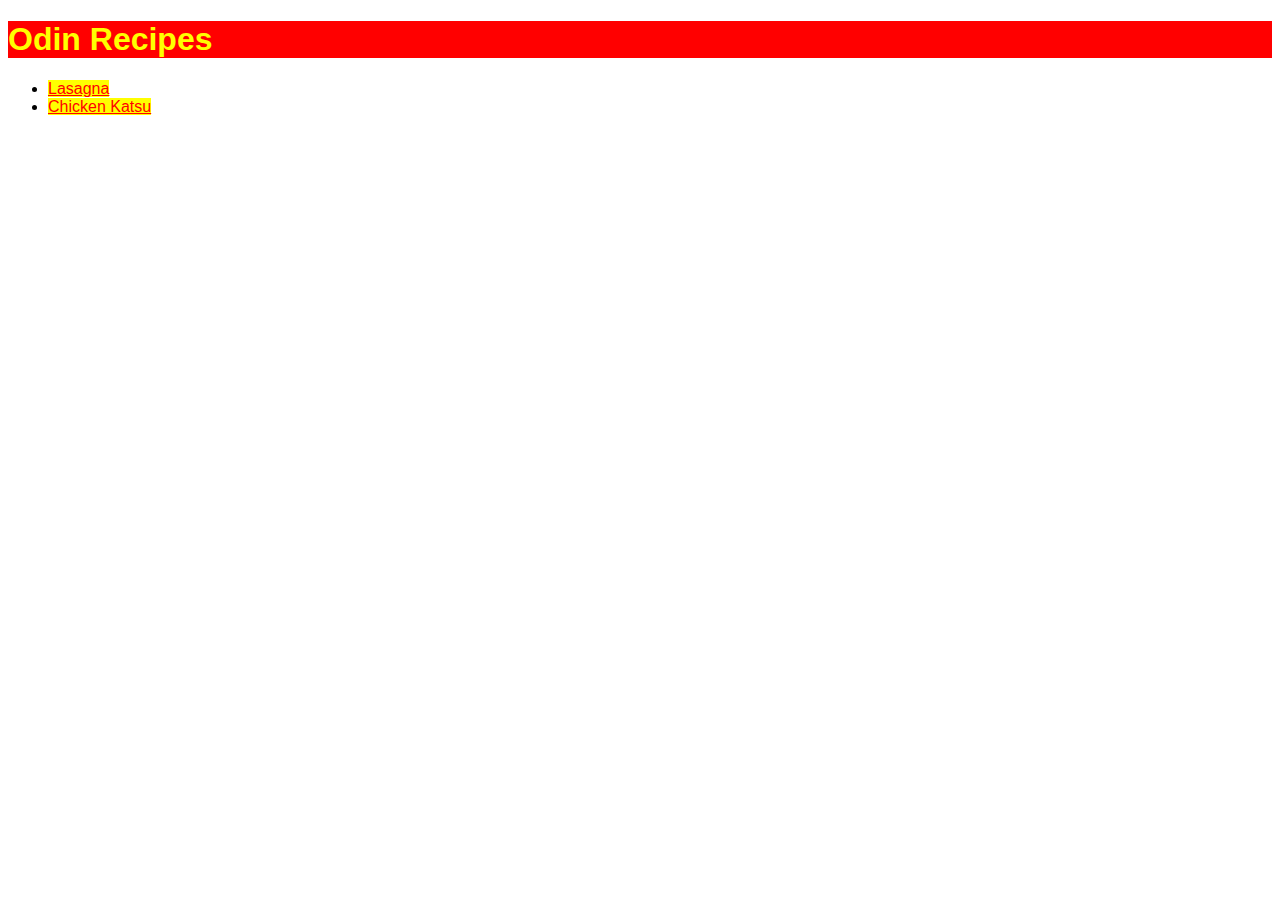
<file: index.html>
<!DOCTYPE html>

<html lang="en">

    <head>
        <meta charset="UTF-8">
        <title>Odin Recipe Site</title>
        <link rel="stylesheet" href="style.css">
    </head>

    <body>
        <h1>Odin Recipes</h1>
        <ul>
            <li><a class="recipe" href="./recipes/lasagna.html">Lasagna</a></li>
            <li><a class="recipe" href="./recipes/chickenkatsu.html">Chicken Katsu</a></li>
        </ul>
    </body>

</html>
</file>
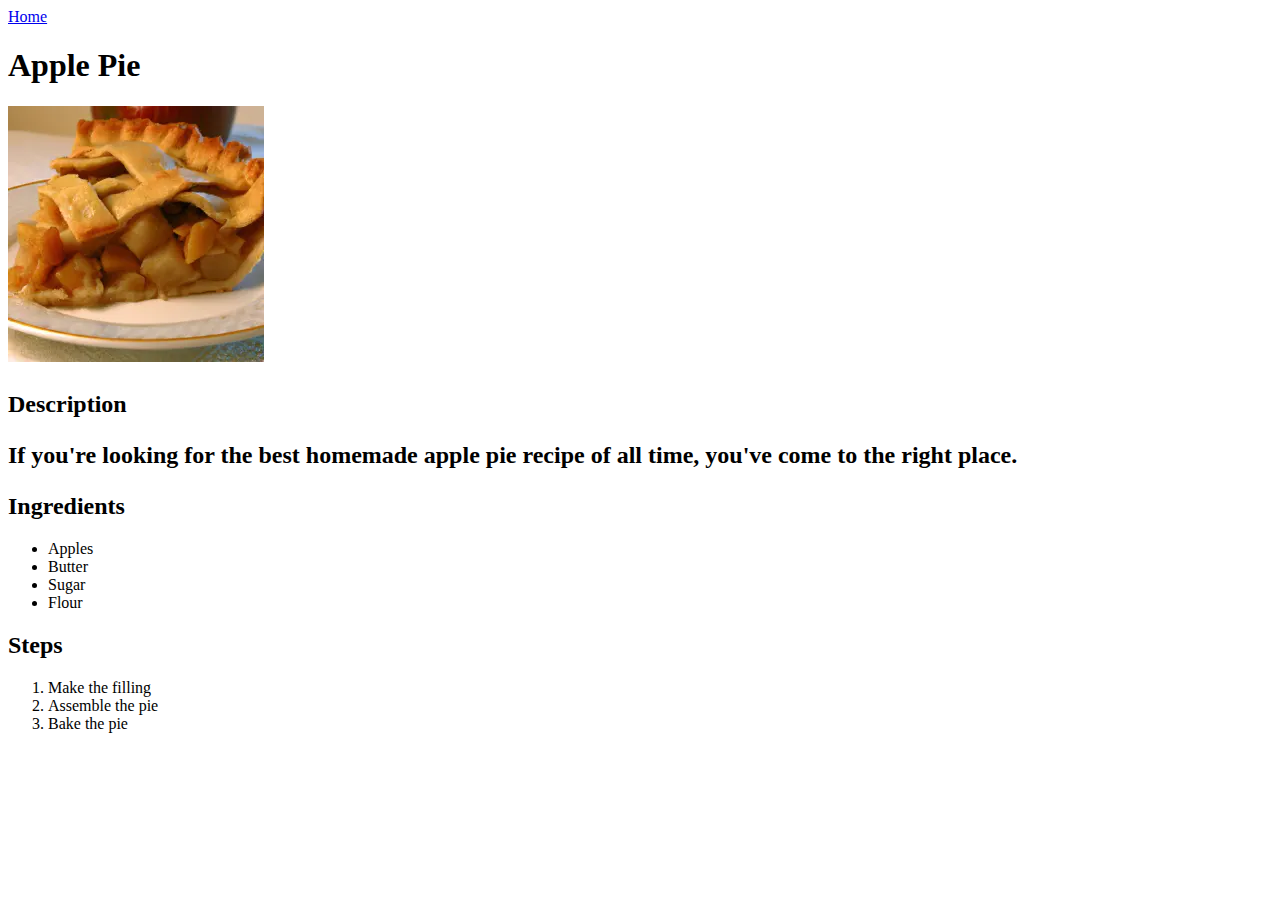
<file: recipes/applepie.html>
<!DOCTYPE html>

<html lang="en">

    <head>
        <meta charset="UTF-8">
        <meta name="viewport" content="width=device-width, initial-scale=1.0">
        <title>Apple Pie</title>
    </head>

    <body>
        <a href="../index.html">Home</a>

        <h1>Apple Pie<h1>
        <img src="../images/applepie.png" alt="Apple Pie">

        <h2>Description</2>
        <p>If you're looking for the best homemade apple pie recipe of all time, you've come to the right place.</p>

        <h2>Ingredients</h2>
        <ul>
            <li>Apples</li>
            <li>Butter</li>
            <li>Sugar</li>
            <li>Flour</li>
        </ul>

        <h2>Steps</h2> 
        <ol>
            <li>Make the filling</li>
            <li>Assemble the pie</li>
            <li>Bake the pie</li>
        </ol>       
    </body>

</html>
</file>
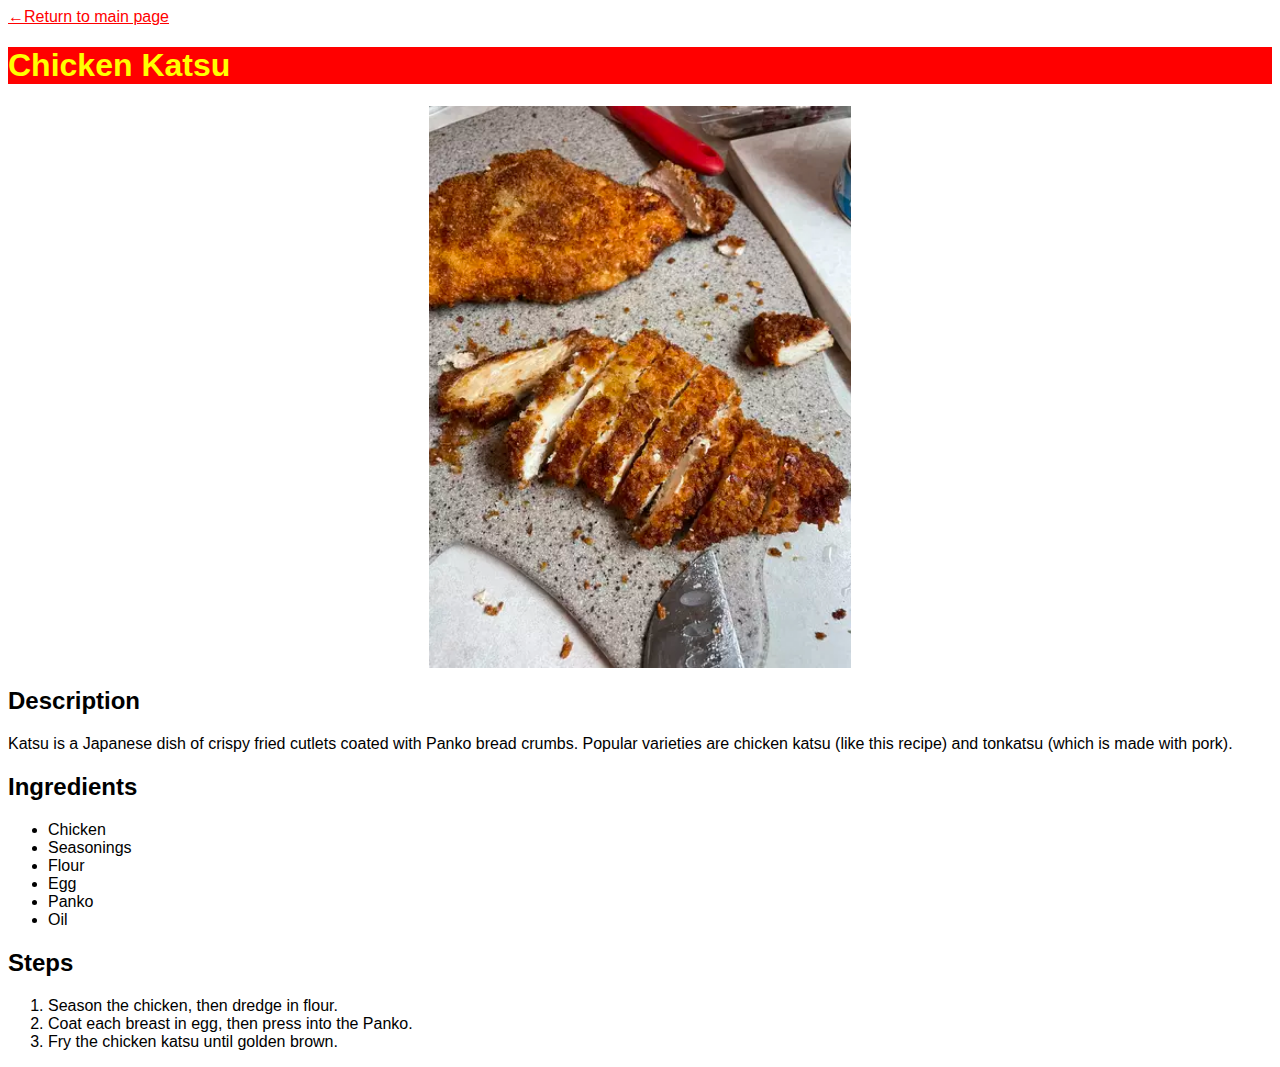
<file: recipes/chickenkatsu.html>
<!DOCTYPE html>

<html lang="en">

    <head>
        <meta charset="UTF-8">
        <title>Chicken Katsu Recipe</title>
        <link rel="stylesheet" href="../style.css">
    </head>

    <body>
        <a class="return" href="../index.html">&larr;Return to main page</a>

        <h1>Chicken Katsu</h1>
        <img src="chickenkatsu.jpg" alt="Image of chicken katsu">

        <h2>Description</h2>
        <p>Katsu is a Japanese dish of crispy fried cutlets coated with Panko bread crumbs. Popular varieties are chicken katsu (like this recipe) and tonkatsu (which is made with pork).</p>

        <h2>Ingredients</h2>
        <ul>
            <li>Chicken</li>
            <li>Seasonings</li>
            <li>Flour</li>
            <li>Egg</li>
            <li>Panko</li>
            <li>Oil</li>
        </ul>

        <h2>Steps</h2>
        <ol>
            <li>Season the chicken, then dredge in flour.</li>
            <li>Coat each breast in egg, then press into the Panko.</li>
            <li>Fry the chicken katsu until golden brown.</li>
        </ol>
    </body>

</html>
</file>
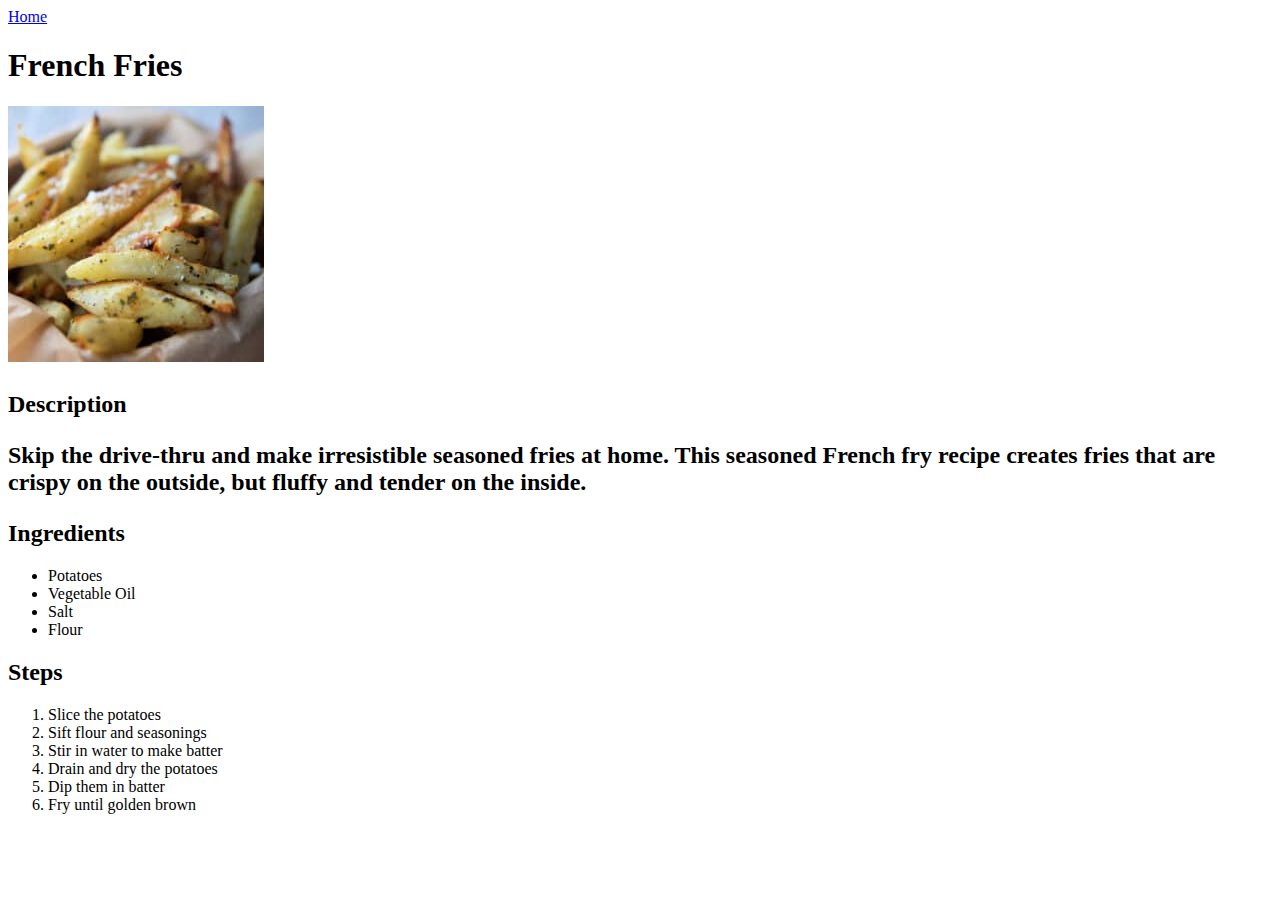
<file: recipes/fries.html>
<!DOCTYPE html>

<html lang="en">

    <head>
        <meta charset="UTF-8">
        <meta name="viewport" content="width=device-width, initial-scale=1.0">
        <title>French Fries</title>
    </head>

    <body>
        <a href="../index.html">Home</a>

        <h1>French Fries<h1>
        <img src="../images/fries.jpg" alt="French Fries">

        <h2>Description</2>
        <p>Skip the drive-thru and make irresistible seasoned fries at home. This seasoned French fry recipe creates fries that are crispy on the outside, but fluffy and tender on the inside.</p>

        <h2>Ingredients</h2>
        <ul>
            <li>Potatoes</li>
            <li>Vegetable Oil</li>
            <li>Salt</li>
            <li>Flour</li>
        </ul>

        <h2>Steps</h2> 
        <ol>
            <li>Slice the potatoes</li>
            <li>Sift flour and seasonings</li>
            <li>Stir in water to make batter</li>
            <li>Drain and dry the potatoes</li>
            <li>Dip them in batter</li>
            <li>Fry until golden brown</li>
        </ol>       

    </body>

</html>
</file>
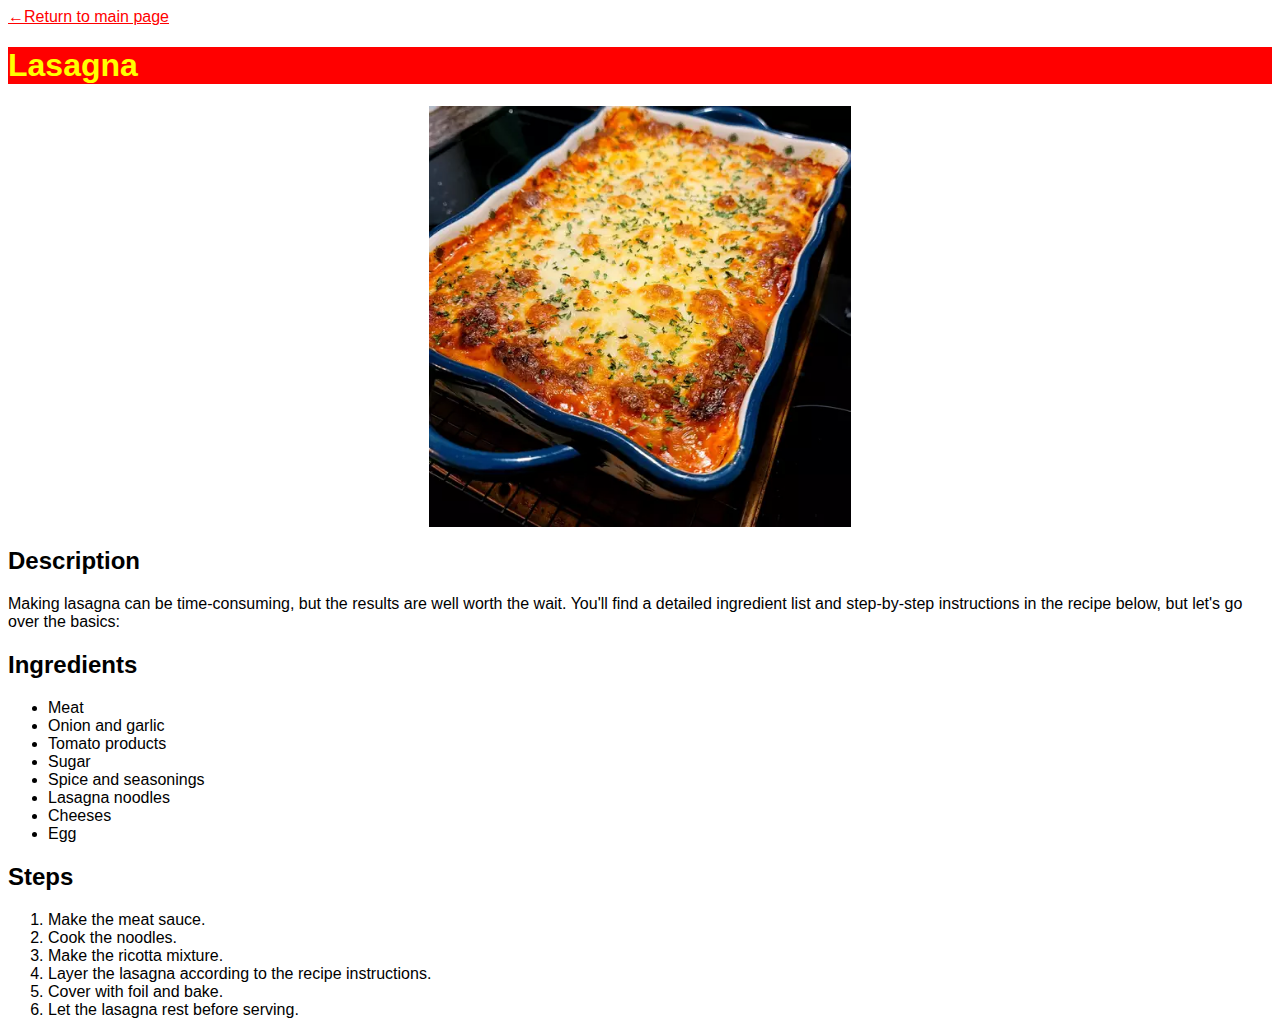
<file: recipes/lasagna.html>
<!DOCTYPE html>

<html lang="en">

    <head>
        <meta charset="UTF-8">
        <title>Lasagna Recipe</title>
        <link rel="stylesheet" href="../style.css">
    </head>

    <body>
        <a class="return" href="../index.html">&larr;Return to main page</a>

        <h1>Lasagna</h1>
        <img src="lasagna.jpg" alt="Image of a succulent lasagna">

        <h2>Description</h2>
        <p>Making lasagna can be time-consuming, but the results are well worth the wait. You'll find a detailed ingredient list and step-by-step instructions in the recipe below, but let's go over the basics:</p>

        <h2>Ingredients</h2>
        <ul>
            <li>Meat</li>
            <li>Onion and garlic</li>
            <li>Tomato products</li>
            <li>Sugar</li>
            <li>Spice and seasonings</li>
            <li>Lasagna noodles</li>
            <li>Cheeses</li>
            <li>Egg</li>
        </ul>

        <h2>Steps</h2>
        <ol>
            <li>Make the meat sauce.</li>
            <li>Cook the noodles.</li>
            <li>Make the ricotta mixture.</li>
            <li>Layer the lasagna according to the recipe instructions.</li>
            <li>Cover with foil and bake.</li>
            <li>Let the lasagna rest before serving.</li>
        </ol>
    </body>

</html>
</file>
<file: style.css>
* {
    font-family: Arial;
}

.return {
    color: red;
}

h1 {
    background-color: red;
    color: yellow;
}

.recipe {
    background-color: yellow;
    color: red;
}

img {
    display: block;
    margin-left: auto;
    margin-right: auto;
    width: 33.33%;
}
</file>
